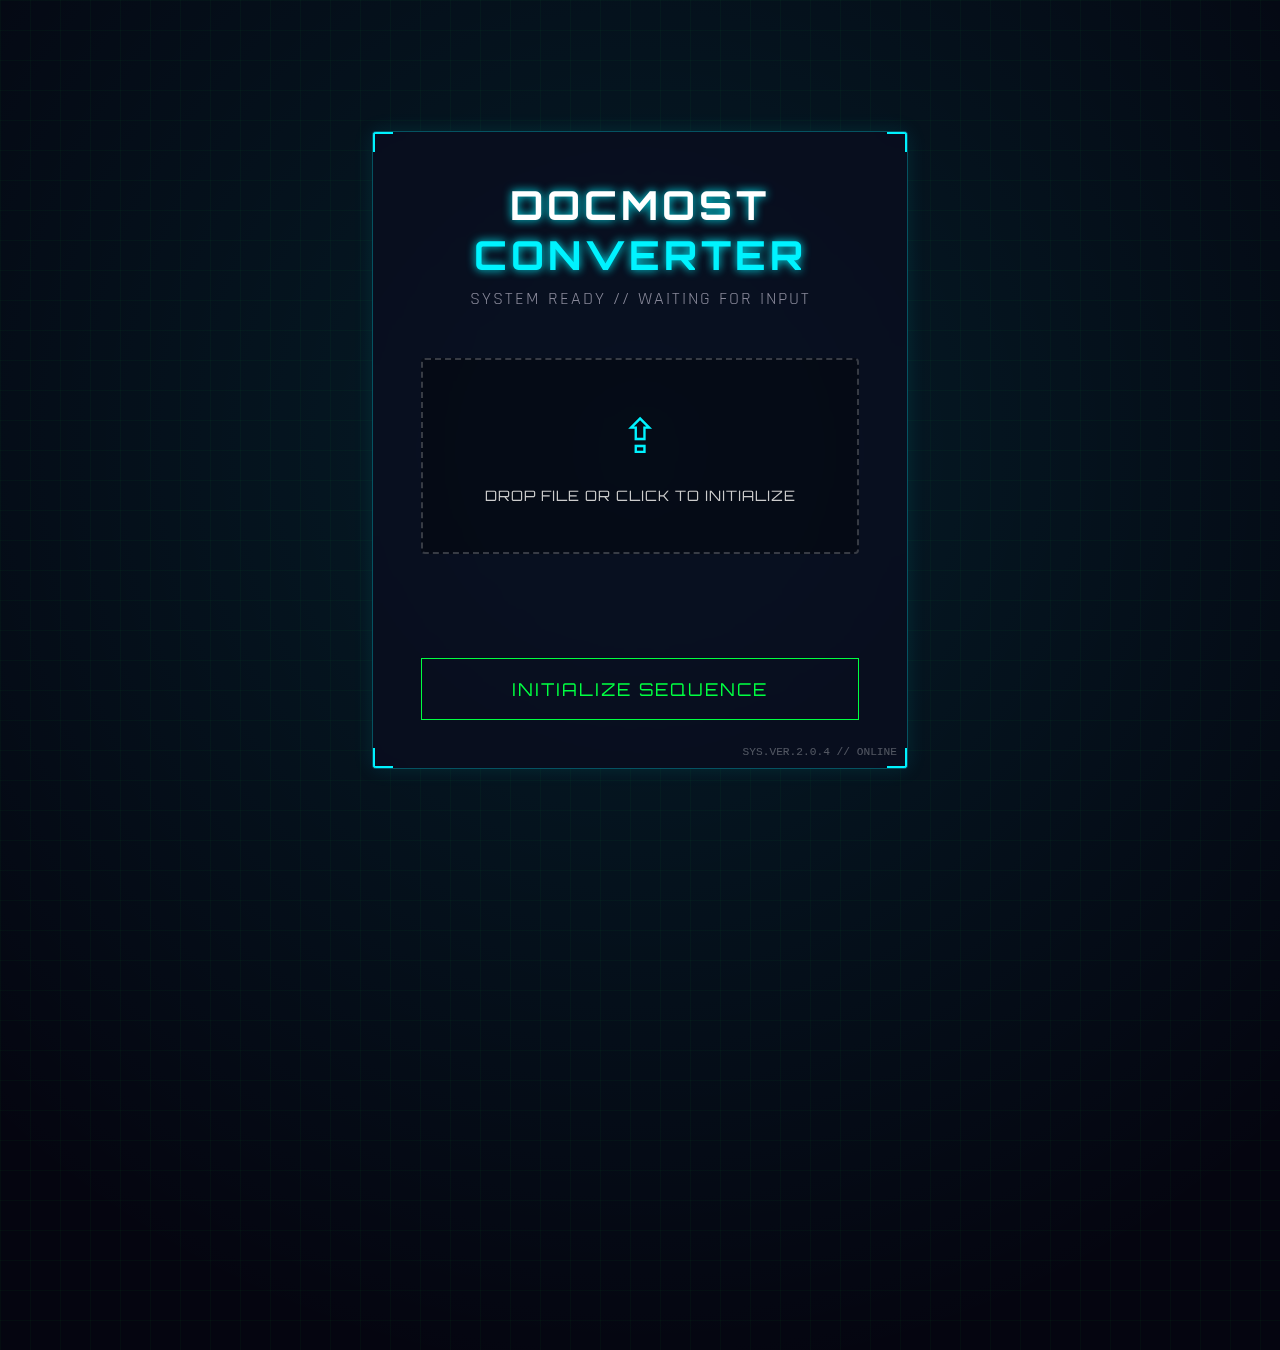
<file: converter_ui/app/templates/index.html>
<!DOCTYPE html>
<html lang="en">

<head>
    <meta charset="UTF-8">
    <meta name="viewport" content="width=device-width, initial-scale=1.0">
    <title>DOCMOST // CONVERTER</title>
    <link
        href="https://fonts.googleapis.com/css2?family=Orbitron:wght@400;500;700;900&family=Rajdhani:wght@300;500;700&display=swap"
        rel="stylesheet">
    <style>
        :root {
            --neon-blue: #00f3ff;
            --neon-pink: #ff00ff;
            --neon-green: #00ff41;
            --dark-bg: #050510;
            --panel-bg: rgba(10, 10, 30, 0.6);
            --border-color: rgba(0, 243, 255, 0.3);
        }

        * {
            box-sizing: border-box;
            margin: 0;
            padding: 0;
        }

        body {
            font-family: 'Rajdhani', sans-serif;
            background-color: var(--dark-bg);
            background-image:
                linear-gradient(rgba(0, 255, 65, 0.03) 1px, transparent 1px),
                linear-gradient(90deg, rgba(0, 255, 65, 0.03) 1px, transparent 1px);
            background-size: 30px 30px;
            color: #fff;
            height: 100vh;
            display: flex;
            justify-content: center;
            align-items: center;
            overflow: hidden;
            position: relative;
        }

        /* Animated Background Gradient */
        body::before {
            content: '';
            position: absolute;
            top: -50%;
            left: -50%;
            width: 200%;
            height: 200%;
            background: radial-gradient(circle at center, rgba(0, 243, 255, 0.1) 0%, transparent 60%);
            animation: pulse-bg 10s ease-in-out infinite;
            z-index: -1;
        }

        @keyframes pulse-bg {

            0%,
            100% {
                transform: scale(1);
                opacity: 0.5;
            }

            50% {
                transform: scale(1.2);
                opacity: 0.8;
            }
        }

        .container {
            width: 100%;
            max-width: 600px;
            padding: 2rem;
            position: relative;
        }

        /* Glass Panel */
        .panel {
            background: var(--panel-bg);
            backdrop-filter: blur(10px);
            border: 1px solid var(--border-color);
            border-radius: 4px;
            padding: 3rem;
            position: relative;
            box-shadow: 0 0 20px rgba(0, 243, 255, 0.1);
            overflow: hidden;
        }

        /* Corner Accents */
        .corner {
            position: absolute;
            width: 20px;
            height: 20px;
            border: 2px solid var(--neon-blue);
            transition: all 0.3s ease;
        }

        .tl {
            top: 0;
            left: 0;
            border-bottom: none;
            border-right: none;
        }

        .tr {
            top: 0;
            right: 0;
            border-bottom: none;
            border-left: none;
        }

        .bl {
            bottom: 0;
            left: 0;
            border-top: none;
            border-right: none;
        }

        .br {
            bottom: 0;
            right: 0;
            border-top: none;
            border-left: none;
        }

        .panel:hover .corner {
            width: 30px;
            height: 30px;
            box-shadow: 0 0 10px var(--neon-blue);
        }

        h1 {
            font-family: 'Orbitron', sans-serif;
            font-size: 2.5rem;
            text-align: center;
            margin-bottom: 0.5rem;
            text-transform: uppercase;
            letter-spacing: 4px;
            color: white;
            text-shadow: 0 0 10px var(--neon-blue);
        }

        h1 span {
            color: var(--neon-blue);
        }

        .subtitle {
            text-align: center;
            color: #889;
            margin-bottom: 3rem;
            font-size: 1.1rem;
            letter-spacing: 2px;
            text-transform: uppercase;
        }

        /* Upload Zone */
        .upload-area {
            border: 2px dashed rgba(255, 255, 255, 0.2);
            background: rgba(0, 0, 0, 0.3);
            border-radius: 4px;
            padding: 3rem 2rem;
            text-align: center;
            cursor: pointer;
            transition: all 0.3s cubic-bezier(0.4, 0.0, 0.2, 1);
            position: relative;
            overflow: hidden;
        }

        .upload-area:hover {
            border-color: var(--neon-pink);
            background: rgba(255, 0, 255, 0.05);
            box-shadow: 0 0 15px rgba(255, 0, 255, 0.2);
        }

        .upload-icon {
            font-size: 3rem;
            margin-bottom: 1rem;
            color: var(--neon-blue);
            transition: transform 0.3s ease;
        }

        .upload-area:hover .upload-icon {
            transform: translateY(-5px) scale(1.1);
            color: var(--neon-pink);
            text-shadow: 0 0 10px var(--neon-pink);
        }

        .file-name {
            font-family: 'Orbitron', sans-serif;
            font-size: 0.9rem;
            color: #ccc;
            letter-spacing: 1px;
        }

        /* Button */
        button {
            width: 100%;
            margin-top: 2rem;
            padding: 1.2rem;
            background: transparent;
            border: 1px solid var(--neon-green);
            color: var(--neon-green);
            font-family: 'Orbitron', sans-serif;
            font-size: 1.1rem;
            text-transform: uppercase;
            letter-spacing: 2px;
            cursor: pointer;
            position: relative;
            overflow: hidden;
            transition: all 0.3s;
        }

        button::before {
            content: '';
            position: absolute;
            top: 0;
            left: -100%;
            width: 100%;
            height: 100%;
            background: var(--neon-green);
            transition: left 0.3s ease;
            z-index: -1;
        }

        button:hover {
            color: #000;
            box-shadow: 0 0 20px var(--neon-green);
        }

        button:hover::before {
            left: 0;
        }

        button:disabled {
            border-color: #555;
            color: #555;
            cursor: not-allowed;
            box-shadow: none;
        }

        button:disabled::before {
            background: transparent;
        }

        /* Status & Terminal */
        .status-container {
            margin-top: 2rem;
            min-height: 40px;
        }

        .terminal-line {
            font-family: 'Courier New', monospace;
            font-size: 0.9rem;
            color: var(--neon-blue);
            text-align: left;
            opacity: 0;
            animation: fadeIn 0.3s forwards;
            border-left: 2px solid var(--neon-green);
            padding-left: 10px;
            margin-bottom: 5px;
        }

        .terminal-line.error {
            color: var(--neon-pink);
            border-color: var(--neon-pink);
        }

        .terminal-line.success {
            color: var(--neon-green);
        }

        @keyframes fadeIn {
            to {
                opacity: 1;
            }
        }

        /* Loader */
        .scanner {
            height: 2px;
            background: var(--neon-blue);
            width: 100%;
            position: absolute;
            top: 0;
            left: 0;
            animation: scan 2s linear infinite;
            display: none;
            box-shadow: 0 0 10px var(--neon-blue);
        }

        @keyframes scan {
            0% {
                top: 0%;
                opacity: 0;
            }

            10% {
                opacity: 1;
            }

            90% {
                opacity: 1;
            }

            100% {
                top: 100%;
                opacity: 0;
            }
        }

        /* Glitch Effect */
        .glitch-wrapper {
            position: absolute;
            bottom: 10px;
            right: 10px;
            font-size: 0.7rem;
            color: rgba(255, 255, 255, 0.3);
            font-family: monospace;
        }
    </style>
</head>

<body>

    <div class="container">
        <div class="panel">
            <div class="scanner" id="scanner"></div>

            <!-- Corners -->
            <div class="corner tl"></div>
            <div class="corner tr"></div>
            <div class="corner bl"></div>
            <div class="corner br"></div>

            <h1>Docmost <span>Converter</span></h1>
            <p class="subtitle">System Ready // Waiting for Input</p>

            <form id="uploadForm">
                <div class="upload-area" onclick="document.getElementById('fileInput').click()">
                    <div class="upload-icon">⇪</div>
                    <p class="file-name" id="fileName">DROP FILE OR CLICK TO INITIALIZE</p>
                    <input type="file" id="fileInput" name="file" accept=".pdf,.docx,.xlsx" style="display: none"
                        onchange="updateFileName()">
                </div>

                <div class="status-container" id="statusOutput"></div>

                <button type="submit" id="submitBtn">Initialize Sequence</button>
            </form>

            <div class="glitch-wrapper">SYS.VER.2.0.4 // ONLINE</div>
        </div>
    </div>

    <script>
        function updateFileName() {
            const input = document.getElementById('fileInput');
            const display = document.getElementById('fileName');
            const btn = document.getElementById('submitBtn');

            if (input.files.length > 0) {
                display.innerText = input.files[0].name;
                display.style.color = 'var(--neon-blue)';
                log(`File selected: ${input.files[0].name}`);
                btn.style.borderColor = 'var(--neon-blue)';
                btn.style.color = 'var(--neon-blue)';
            } else {
                display.innerText = "DROP FILE OR CLICK TO INITIALIZE";
                display.style.color = '#ccc';
            }
        }

        function log(text, type = 'info') {
            const container = document.getElementById('statusOutput');
            const line = document.createElement('div');
            line.className = `terminal-line ${type}`;
            line.innerText = `> ${text}`;
            container.innerHTML = ''; // Clear previous
            container.appendChild(line);
        }

        document.getElementById('uploadForm').addEventListener('submit', async (e) => {
            e.preventDefault();
            const fileInput = document.getElementById('fileInput');
            const btn = document.getElementById('submitBtn');
            const scanner = document.getElementById('scanner');

            if (fileInput.files.length === 0) {
                log('ERROR: No Input Detected', 'error');
                return;
            }

            const formData = new FormData();
            formData.append('file', fileInput.files[0]);

            log('Initializing upload sequence...', 'info');
            btn.disabled = true;
            btn.innerText = "PROCESSING...";
            scanner.style.display = 'block';

            try {
                // Simulate some "hacking" steps for effect
                await new Promise(r => setTimeout(r, 600));
                log('Establishing uplink to neural net...', 'info');
                await new Promise(r => setTimeout(r, 800));
                log('Transmitting payload...', 'info');

                const response = await fetch('/upload', {
                    method: 'POST',
                    body: formData
                });

                if (response.ok) {
                    log('Processing complete. Downloading artifacts.', 'success');

                    const blob = await response.blob();
                    const url = window.URL.createObjectURL(blob);
                    const a = document.createElement('a');
                    a.href = url;

                    let filename = "docmost-export.zip";
                    const disposition = response.headers.get('Content-Disposition');
                    if (disposition && disposition.indexOf('attachment') !== -1) {
                        const filenameRegex = /filename[^;=\n]*=((['"]).*?\2|[^;\n]*)/;
                        const matches = filenameRegex.exec(disposition);
                        if (matches != null && matches[1]) {
                            filename = matches[1].replace(/['"]/g, '');
                        }
                    }
                    a.download = filename;
                    document.body.appendChild(a);
                    a.click();
                    window.URL.revokeObjectURL(url);

                    btn.innerText = "SUCCESS";
                    btn.style.borderColor = 'var(--neon-green)';
                    btn.style.color = 'var(--neon-green)';

                } else {
                    const errorText = await response.text();
                    let errMsg = 'Upload failed';
                    try {
                        const errJson = JSON.parse(errorText);
                        errMsg = errJson.detail || errMsg;
                    } catch {
                        errMsg = errorText;
                    }
                    log(`CRITICAL FAIL: ${errMsg}`, 'error');
                    btn.innerText = "RETRY";
                }
            } catch (error) {
                log(`NETWORK FAILURE: ${error.message}`, 'error');
                btn.innerText = "RETRY";
            } finally {
                scanner.style.display = 'none';
                btn.disabled = false;
                if (btn.innerText === "RETRY" || btn.innerText === "SUCCESS") {
                    setTimeout(() => btn.innerText = "Initialize Sequence", 3000);
                }
            }
        });

        // Drag and Drop visual
        const dropZone = document.querySelector('.upload-area');

        dropZone.addEventListener('dragover', (e) => {
            e.preventDefault();
            dropZone.style.borderColor = 'var(--neon-green)';
            dropZone.style.background = 'rgba(0, 255, 65, 0.1)';
        });

        dropZone.addEventListener('dragleave', (e) => {
            e.preventDefault();
            dropZone.style.borderColor = 'rgba(255, 255, 255, 0.2)';
            dropZone.style.background = 'rgba(0, 0, 0, 0.3)';
        });

        dropZone.addEventListener('drop', (e) => {
            e.preventDefault();
            dropZone.style.borderColor = 'rgba(255, 255, 255, 0.2)';
            dropZone.style.background = 'rgba(0, 0, 0, 0.3)';
            const input = document.getElementById('fileInput');
            if (e.dataTransfer.files.length) {
                input.files = e.dataTransfer.files;
                updateFileName();
            }
        });

    </script>
</body>

</html>
</file>
